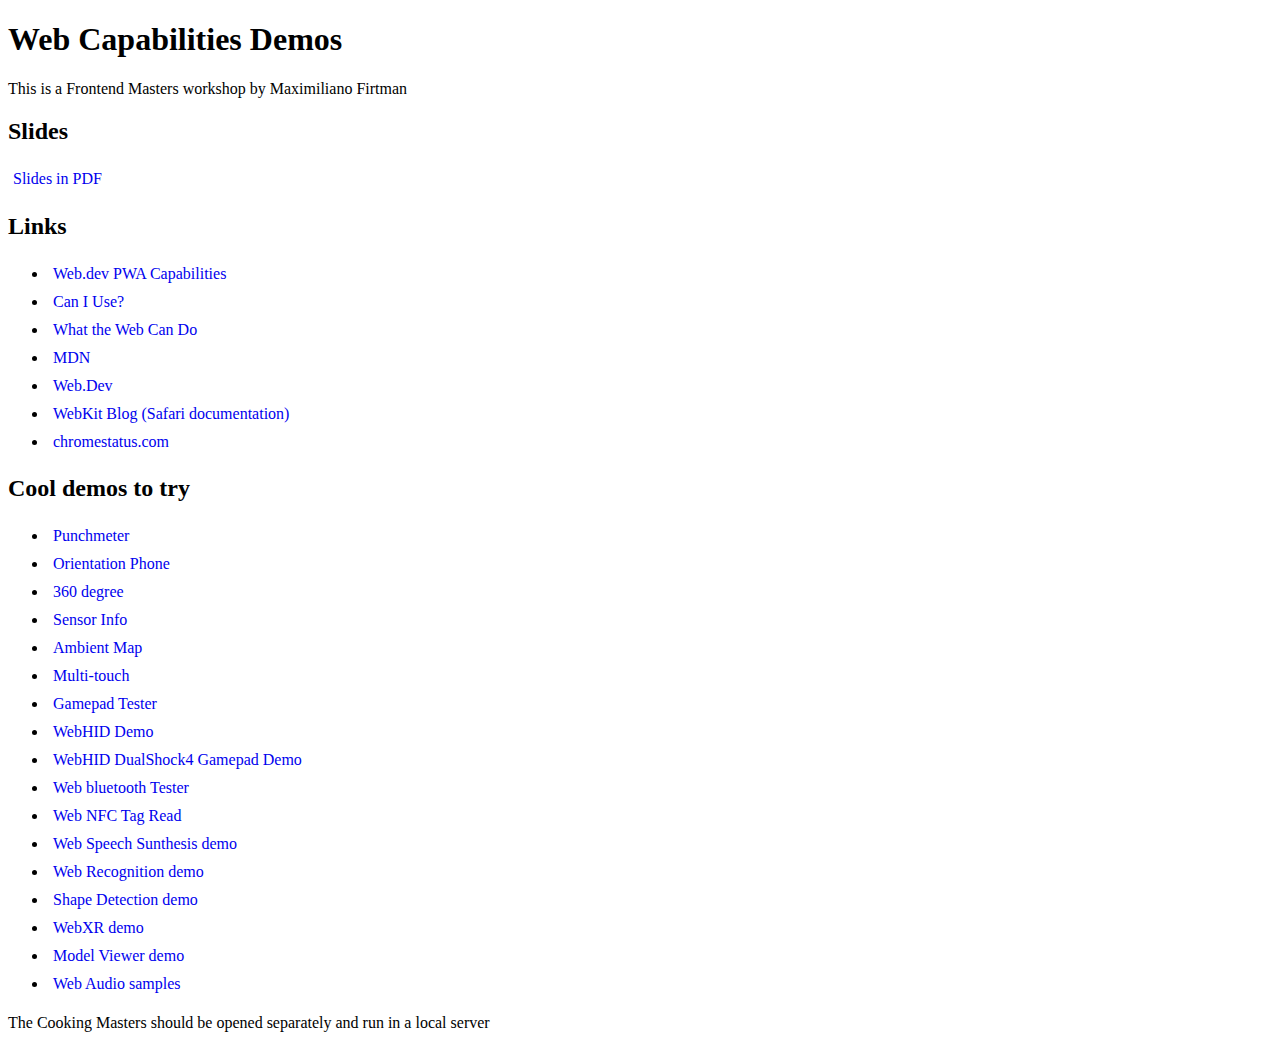
<file: index.html>
<!DOCTYPE html>
<html lang="en">
<head>
    <meta charset="UTF-8">
    <meta http-equiv="X-UA-Compatible" content="IE=edge">
    <meta name="viewport" content="width=device-width, initial-scale=1.0">
    <title>Web Capabilities Demos</title>
    <style>
        a { text-decoration: none;}
        li {padding: 5px;}
    </style>
</head>
<body>
    <h1>Web Capabilities Demos</h1>

    <p>This is a Frontend Masters workshop by Maximiliano Firtman</p>

    <h2>Slides</h2>
    <li><a href="slides.pdf" target="_blank">Slides in PDF</a></li>

    <h2>Links</h2>
    <ul>
        <li><a href="https://web.dev/learn/pwa/capabilities" target="_blank">Web.dev PWA Capabilities</a></li>
        <li><a href="https://caniuse.com" target="_blank">Can I Use?</a></li>
        <li><a href="https://whatwebcando.com" target="_blank">What the Web Can Do</a></li>
        <li><a href="https://developer.mozilla.org" target="_blank">MDN</a></li>
        <li><a href="https://web.dev" target="_blank">Web.Dev</a></li>
        <li><a href="https://webkit.org/blog" target="_blank">WebKit Blog (Safari documentation)</a></li>
        <li><a href="https://webkit.org/blog" target="_blank">chromestatus.com</a></li>
    </ul>

    <h2>Cool demos to try</h2>
    <ul>
        <li><a href="https://intel.github.io/generic-sensor-demos/punchmeter/" target="_blank">Punchmeter</a></li>
        <li><a href="https://intel.github.io/generic-sensor-demos/orientation-phone/"_blank">Orientation Phone</a></li>
        <li><a href="https://intel.github.io/generic-sensor-demos/websensor-panorama/" target="_blank">360 degree</a></li>
        <li><a href="https://intel.github.io/generic-sensor-demos/sensor-info/build/bundled/" target="_blank">Sensor Info</a></li>
        <li><a href="https://intel.github.io/generic-sensor-demos/ambient-map/build/bundled/" target="_blank">Ambient Map</a></li>
        <li><a href="https://codepen.io/Suniaster/pen/qBmEzOW" target="_blank">Multi-touch</a></li>
        <li><a href="https://gamepadtester.net/" target="_blank">Gamepad Tester</a></li>
        <li><a href="https://codesandbox.io/s/vzt0i" target="_blank">WebHID Demo</a></li>
        <li><a href="https://thebitlink.github.io/WebHID-DS4/" target="_blank">WebHID DualShock4 Gamepad Demo</a></li>
        <li><a href="https://googlechrome.github.io/samples/web-bluetooth/device-info.html" target="_blank">Web bluetooth Tester</a></li>
        <li><a href="https://googlechrome.github.io/samples/web-nfc/" target="_blank">Web NFC Tag Read</a></li>
        <li><a href="https://eeejay.github.io/webspeechdemos/" target="_blank">Web Speech Sunthesis demo</a></li>
        <li><a href="https://www.google.com/intl/en/chrome/demos/speech.html" target="_blank">Web Recognition demo </a></li>
        <li><a href="https://ckeditor.github.io/labs/shape-detection-api/" target="_blank">Shape Detection demo</a></li>
        <li><a href="https://immersive-web.github.io/webxr-samples/">WebXR demo</a></li>
        <li><a href="https://modelviewer.dev/examples/augmentedreality/index.html">Model Viewer demo</a></li>
        <li><a href="https://googlechromelabs.github.io/web-audio-samples/" target="_blank">Web Audio samples</a></li>
    </ul>

    <p>The Cooking Masters should be opened separately and run in a local server</p>
</body>
</html>
</file>
